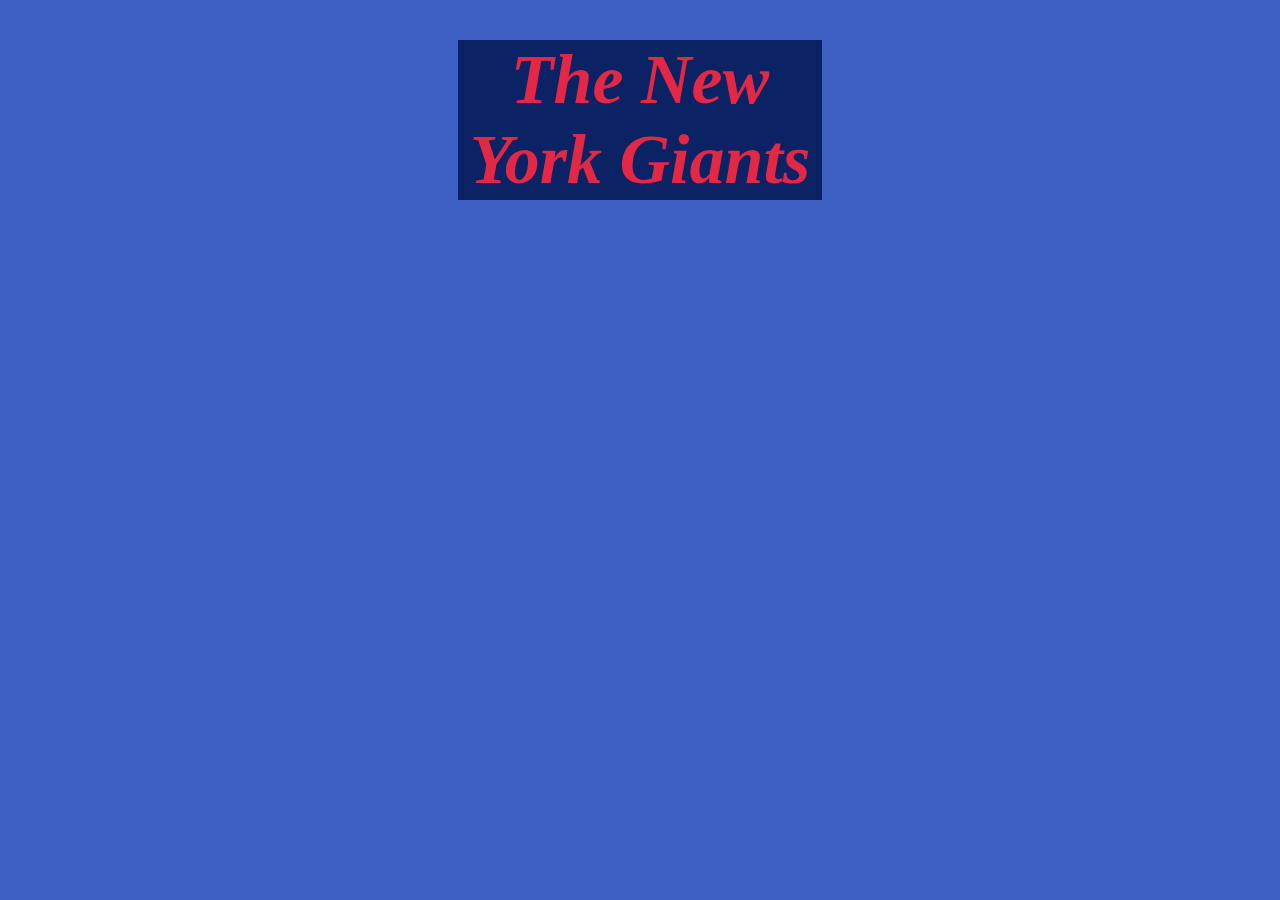
<file: style.html>
<!DOCTYPE html>
<html lang="en">
<head>
    <meta charset="UTF-8">
    <meta name="viewport" content="width=device-width, initial-scale=1.0">
    <title>New York Giants Weblog</title>
    <link rel="stylesheet" href="style.css">
</head>

<body>
    <h1>The New York Giants</h1>
</body>
</html>
</file>
<file: style.css>
body {
    background-color: #3e5fc3;
}

h1 {
    margin-top: 40px;
    margin-left: 450px;
    margin-right: 450px;
    color: #e22844;
    font-family: 'Orbitron';
    font-weight: 900;
    font-style: oblique;
    text-align: center;
    font-size: 70px;
    background-color: #0B2265;
}

h2 {
    text-align: center;
    font-size: 40px;
    margin-bottom: 15px;
    color: #FDFBD4;
}

h3 {
    font-family: 'Slab-Serif', serif;
    font-size: 38px;
    margin-top: 5px;
    margin-bottom: 10px;
    color: #FFFFFF;
}

hr {
    padding-bottom: 0;
    padding-top: 0;
    color: aqua;
}

.NYG_intro_pgraph {
    flex: 1;
    font-family: 'Trebuchet MS', 'Lucida Sans Unicode', 'Lucida Grande', 'Lucida Sans', Arial, sans-serif;
    margin-right: 20px;
    font-size:large;
    color: #FDFBD4
}

.Intro_section {
    margin-left: 50px;
    display: flex;
    align-items: flex-start;
    justify-content: space-between;
    gap: 20px;
    color: black;
}

.Giantswins h2 {
    font-family: 'Slab-Serif', serif;
    font-size: 65px;
    margin: 0;
    padding: 10px 0;
    color: white;
    background-color: #A9162D;
    text-align: center;
}

img {
    width: 600px;
    height: auto;
    object-fit: cover;
    margin-bottom: 20px;
    box-shadow:  4px 4px 8px 0px rgba(0, 0, 0, 0.2);
}

.Superbowl_list {
    list-style-position: inside;
    padding-left: 0;
    margin-top: 10px;
    color: white;
    background-color: #90D5FF;
}

.Superbowl_row {
    display: flex;
    gap: 20px;
    align-items: flex-start;
    margin-bottom: 30px;
    color: #FDFBD4;
    background-color: #90D5FF;
}

.Superbowl_row iframe {
    width: 40%;
    height: 250px;
    border: none;
    margin-left: 30px;
}

.Superbowl_description {
    width: 55%;
}

.PhotoHeader {
    margin-top: 10px;
    font-family: 'Slab-Serif', serif;
    font-size: 38px;
    margin-bottom: 10px;
    background-color: #90D5FF;
}

p {
    font-family: Arial, sans-serif;
    font-size: 18px;
    line-height: 1.6;
    color: #FDFBD4;
}

.Superbowl_list li + li {
    border-top: 2px solid #90D5FF;
    padding-top: 50px;
    background-color: #90D5FF;
}

table {
    padding: 5px;
    border: 2px;
    word-spacing: 1px;
    color: #FDFBD4;
}

.abc {
    flex: 1;
    padding: 15px;
    border: 3px solid #ccc;
}

.tablecont {
    display: flex;
    justify-content: space-around;
    gap: 20px;
}

.container {
    display: flex;
    justify-content: center;
    gap: 20px;
}

figure {
    margin: 0;
    text-align: center;
    width: 100%;
}


figcaption {
    font-family: 'Slab-Serif', serif;
    font-size: 38px;
    margin-top: 5px;
    margin-bottom: 10px;
    color: #FFFFFF;
}

a {
    font-family: Arial, sans-serif;
    font-size: 18px;
    line-height: 1.6;
    color: #FDFBD4;
}
</file>
